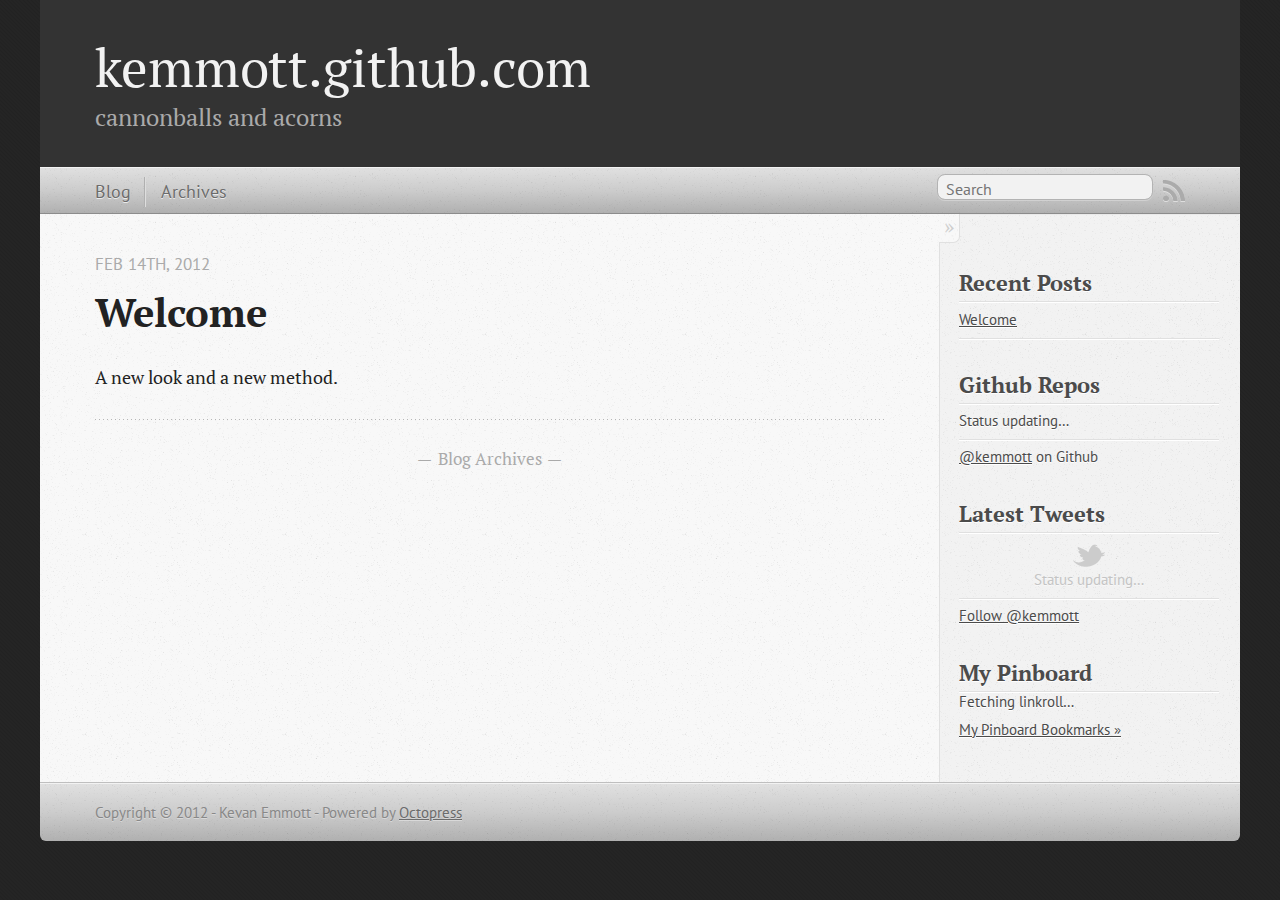
<file: index.html>
<!DOCTYPE html>
<!--[if IEMobile 7 ]><html class="no-js iem7"><![endif]-->
<!--[if lt IE 9]><html class="no-js lte-ie8"><![endif]-->
<!--[if (gt IE 8)|(gt IEMobile 7)|!(IEMobile)|!(IE)]><!--><html class="no-js" lang="en"><!--<![endif]-->
<head>
  <meta charset="utf-8">
  <title>kemmott.github.com</title>
  <meta name="author" content="Kevan Emmott">

  
  <meta name="description" content="A new look and a new method.
">
  

  <!-- http://t.co/dKP3o1e -->
  <meta name="HandheldFriendly" content="True">
  <meta name="MobileOptimized" content="320">
  <meta name="viewport" content="width=device-width, initial-scale=1">

  
  <link rel="canonical" href="http://kemmott.github.com">
  <link href="/favicon.png" rel="icon">
  <link href="/stylesheets/screen.css" media="screen, projection" rel="stylesheet" type="text/css">
  <script src="/javascripts/modernizr-2.0.js"></script>
  <script src="/javascripts/ender.js"></script>
  <script src="/javascripts/octopress.js" type="text/javascript"></script>
  <link href="/atom.xml" rel="alternate" title="kemmott.github.com" type="application/atom+xml">
  <!--Fonts from Google"s Web font directory at http://google.com/webfonts -->
<link href="http://fonts.googleapis.com/css?family=PT+Serif:regular,italic,bold,bolditalic" rel="stylesheet" type="text/css">
<link href="http://fonts.googleapis.com/css?family=PT+Sans:regular,italic,bold,bolditalic" rel="stylesheet" type="text/css">

  

</head>

<body   >
  <header role="banner"><hgroup>
  <h1><a href="/">kemmott.github.com</a></h1>
  
    <h2>cannonballs and acorns</h2>
  
</hgroup>

</header>
  <nav role="navigation"><ul class="subscription" data-subscription="rss">
  <li><a href="/atom.xml" rel="subscribe-rss" title="subscribe via RSS">RSS</a></li>
  
</ul>
  
<form action="http://google.com/search" method="get">
  <fieldset role="search">
    <input type="hidden" name="q" value="site:kemmott.github.com" />
    <input class="search" type="text" name="q" results="0" placeholder="Search"/>
  </fieldset>
</form>
  
<ul class="main-navigation">
  <li><a href="/">Blog</a></li>
  <li><a href="/blog/archives">Archives</a></li>
</ul>

</nav>
  <div id="main">
    <div id="content">
      <div class="blog-index">
  
  
  
    <article>
      
  <header>
    
      <h1 class="entry-title"><a href="/blog/2012/02/14/welcome/">Welcome</a></h1>
    
    
      <p class="meta">
        








  


<time datetime="2012-02-14T14:40:00-05:00" pubdate data-updated="true">Feb 14<span>th</span>, 2012</time>
        
      </p>
    
  </header>


  <div class="entry-content"><p>A new look and a new method.</p>
</div>
  
  


    </article>
  
  <div class="pagination">
    
    <a href="/blog/archives">Blog Archives</a>
    
  </div>
</div>
<aside class="sidebar">
  
    <section>
  <h1>Recent Posts</h1>
  <ul id="recent_posts">
    
      <li class="post">
        <a href="/blog/2012/02/14/welcome/">Welcome</a>
      </li>
    
  </ul>
</section>

<section>
  <h1>Github Repos</h1>
  <ul id="gh_repos">
    <li class="loading">Status updating&#8230;</li>
  </ul>
  
  <a href="https://github.com/kemmott">@kemmott</a> on Github
  
  <script type="text/javascript">
    $.domReady(function(){
        if (!window.jXHR){
            var jxhr = document.createElement('script');
            jxhr.type = 'text/javascript';
            jxhr.src = '/javascripts/libs/jXHR.js';
            var s = document.getElementsByTagName('script')[0];
            s.parentNode.insertBefore(jxhr, s);
        }

        github.showRepos({
            user: 'kemmott',
            count: 0,
            skip_forks: true,
            target: '#gh_repos'
        });
    });
  </script>
  <script src="/javascripts/github.js" type="text/javascript"> </script>
</section>


<section>
  <h1>Latest Tweets</h1>
  <ul id="tweets">
    <li class="loading">Status updating&#8230;</li>
  </ul>
  <script type="text/javascript">
    $.domReady(function(){
      getTwitterFeed("kemmott", 4, false);
    });
  </script>
  <script src="/javascripts/twitter.js" type="text/javascript"> </script>
  
    <a href="http://twitter.com/kemmott" class="twitter-follow-button" data-show-count="false">Follow @kemmott</a>
  
</section>


<section>
  <h1>My Pinboard</h1>
  <ul id="pinboard_linkroll">Fetching linkroll&#8230;</ul>
  <p><a href="http://pinboard.in/u:kemmott">My Pinboard Bookmarks &raquo;</a></p>
</section>
<script type="text/javascript">
  var linkroll = 'pinboard_linkroll'; //id target for pinboard list
  var pinboard_user = "kemmott"; //id target for pinboard list
  var pinboard_count = 3; //id target for pinboard list
  (function(){
    var pinboardInit = document.createElement('script');
    pinboardInit.type = 'text/javascript';
    pinboardInit.async = true;
    pinboardInit.src = '/javascripts/pinboard.js';
    document.getElementsByTagName('head')[0].appendChild(pinboardInit);
  })();
</script>




  
</aside>

    </div>
  </div>
  <footer role="contentinfo"><p>
  Copyright &copy; 2012 - Kevan Emmott -
  <span class="credit">Powered by <a href="http://octopress.org">Octopress</a></span>
</p>

</footer>
  

<script type="text/javascript">
      var disqus_shortname = 'kemmott';
      
        
        var disqus_script = 'count.js';
      
    (function () {
      var dsq = document.createElement('script'); dsq.type = 'text/javascript'; dsq.async = true;
      dsq.src = 'http://' + disqus_shortname + '.disqus.com/' + disqus_script;
      (document.getElementsByTagName('head')[0] || document.getElementsByTagName('body')[0]).appendChild(dsq);
    }());
</script>







  <script type="text/javascript">
    (function(){
      var twitterWidgets = document.createElement('script');
      twitterWidgets.type = 'text/javascript';
      twitterWidgets.async = true;
      twitterWidgets.src = 'http://platform.twitter.com/widgets.js';
      document.getElementsByTagName('head')[0].appendChild(twitterWidgets);
    })();
  </script>





</body>
</html>
</file>
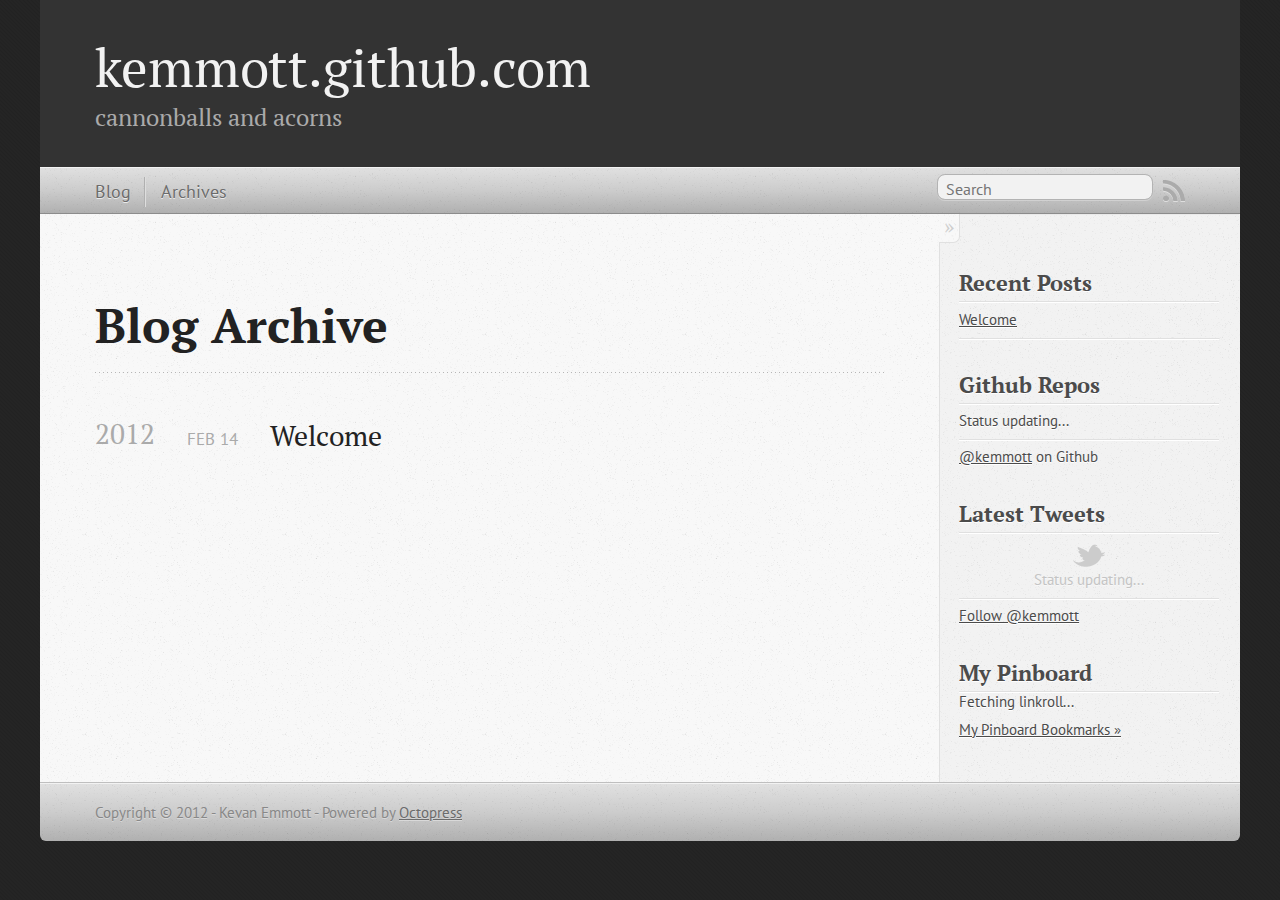
<file: blog/archives/index.html>
<!DOCTYPE html>
<!--[if IEMobile 7 ]><html class="no-js iem7"><![endif]-->
<!--[if lt IE 9]><html class="no-js lte-ie8"><![endif]-->
<!--[if (gt IE 8)|(gt IEMobile 7)|!(IEMobile)|!(IE)]><!--><html class="no-js" lang="en"><!--<![endif]-->
<head>
  <meta charset="utf-8">
  <title>Blog Archive - kemmott.github.com</title>
  <meta name="author" content="Kevan Emmott">

  
  <meta name="description" content="Blog Archive 2012 Welcome
Feb 14 2012 Recent Posts Welcome Github Repos Status updating... @kemmott on Github $.domReady(function(){ if (!window. &hellip;">
  

  <!-- http://t.co/dKP3o1e -->
  <meta name="HandheldFriendly" content="True">
  <meta name="MobileOptimized" content="320">
  <meta name="viewport" content="width=device-width, initial-scale=1">

  
  <link rel="canonical" href="http://kemmott.github.com/blog/archives">
  <link href="/favicon.png" rel="icon">
  <link href="/stylesheets/screen.css" media="screen, projection" rel="stylesheet" type="text/css">
  <script src="/javascripts/modernizr-2.0.js"></script>
  <script src="/javascripts/ender.js"></script>
  <script src="/javascripts/octopress.js" type="text/javascript"></script>
  <link href="/atom.xml" rel="alternate" title="kemmott.github.com" type="application/atom+xml">
  <!--Fonts from Google"s Web font directory at http://google.com/webfonts -->
<link href="http://fonts.googleapis.com/css?family=PT+Serif:regular,italic,bold,bolditalic" rel="stylesheet" type="text/css">
<link href="http://fonts.googleapis.com/css?family=PT+Sans:regular,italic,bold,bolditalic" rel="stylesheet" type="text/css">

  

</head>

<body   >
  <header role="banner"><hgroup>
  <h1><a href="/">kemmott.github.com</a></h1>
  
    <h2>cannonballs and acorns</h2>
  
</hgroup>

</header>
  <nav role="navigation"><ul class="subscription" data-subscription="rss">
  <li><a href="/atom.xml" rel="subscribe-rss" title="subscribe via RSS">RSS</a></li>
  
</ul>
  
<form action="http://google.com/search" method="get">
  <fieldset role="search">
    <input type="hidden" name="q" value="site:kemmott.github.com" />
    <input class="search" type="text" name="q" results="0" placeholder="Search"/>
  </fieldset>
</form>
  
<ul class="main-navigation">
  <li><a href="/">Blog</a></li>
  <li><a href="/blog/archives">Archives</a></li>
</ul>

</nav>
  <div id="main">
    <div id="content">
      <div>
<article role="article">
  
  <header>
    <h1 class="entry-title">Blog Archive</h1>
    
  </header>
  
  <div id="blog-archives">



  
  <h2>2012</h2>

<article>
  
<h1><a href="/blog/2012/02/14/welcome/">Welcome</a></h1>
<time datetime="2012-02-14T14:40:00-05:00" pubdate><span class='month'>Feb</span> <span class='day'>14</span> <span class='year'>2012</span></time>


</article>

</div>

  
</article>

</div>

<aside class="sidebar">
  
    <section>
  <h1>Recent Posts</h1>
  <ul id="recent_posts">
    
      <li class="post">
        <a href="/blog/2012/02/14/welcome/">Welcome</a>
      </li>
    
  </ul>
</section>

<section>
  <h1>Github Repos</h1>
  <ul id="gh_repos">
    <li class="loading">Status updating...</li>
  </ul>
  
  <a href="https://github.com/kemmott">@kemmott</a> on Github
  
  <script type="text/javascript">
    $.domReady(function(){
        if (!window.jXHR){
            var jxhr = document.createElement('script');
            jxhr.type = 'text/javascript';
            jxhr.src = '/javascripts/libs/jXHR.js';
            var s = document.getElementsByTagName('script')[0];
            s.parentNode.insertBefore(jxhr, s);
        }

        github.showRepos({
            user: 'kemmott',
            count: 0,
            skip_forks: true,
            target: '#gh_repos'
        });
    });
  </script>
  <script src="/javascripts/github.js" type="text/javascript"> </script>
</section>


<section>
  <h1>Latest Tweets</h1>
  <ul id="tweets">
    <li class="loading">Status updating...</li>
  </ul>
  <script type="text/javascript">
    $.domReady(function(){
      getTwitterFeed("kemmott", 4, false);
    });
  </script>
  <script src="/javascripts/twitter.js" type="text/javascript"> </script>
  
    <a href="http://twitter.com/kemmott" class="twitter-follow-button" data-show-count="false">Follow @kemmott</a>
  
</section>


<section>
  <h1>My Pinboard</h1>
  <ul id="pinboard_linkroll">Fetching linkroll...</ul>
  <p><a href="http://pinboard.in/u:kemmott">My Pinboard Bookmarks &raquo;</a></p>
</section>
<script type="text/javascript">
  var linkroll = 'pinboard_linkroll'; //id target for pinboard list
  var pinboard_user = "kemmott"; //id target for pinboard list
  var pinboard_count = 3; //id target for pinboard list
  (function(){
    var pinboardInit = document.createElement('script');
    pinboardInit.type = 'text/javascript';
    pinboardInit.async = true;
    pinboardInit.src = '/javascripts/pinboard.js';
    document.getElementsByTagName('head')[0].appendChild(pinboardInit);
  })();
</script>




  
</aside>


    </div>
  </div>
  <footer role="contentinfo"><p>
  Copyright &copy; 2012 - Kevan Emmott -
  <span class="credit">Powered by <a href="http://octopress.org">Octopress</a></span>
</p>

</footer>
  

<script type="text/javascript">
      var disqus_shortname = 'kemmott';
      
        
        var disqus_script = 'count.js';
      
    (function () {
      var dsq = document.createElement('script'); dsq.type = 'text/javascript'; dsq.async = true;
      dsq.src = 'http://' + disqus_shortname + '.disqus.com/' + disqus_script;
      (document.getElementsByTagName('head')[0] || document.getElementsByTagName('body')[0]).appendChild(dsq);
    }());
</script>







  <script type="text/javascript">
    (function(){
      var twitterWidgets = document.createElement('script');
      twitterWidgets.type = 'text/javascript';
      twitterWidgets.async = true;
      twitterWidgets.src = 'http://platform.twitter.com/widgets.js';
      document.getElementsByTagName('head')[0].appendChild(twitterWidgets);
    })();
  </script>





</body>
</html>
</file>
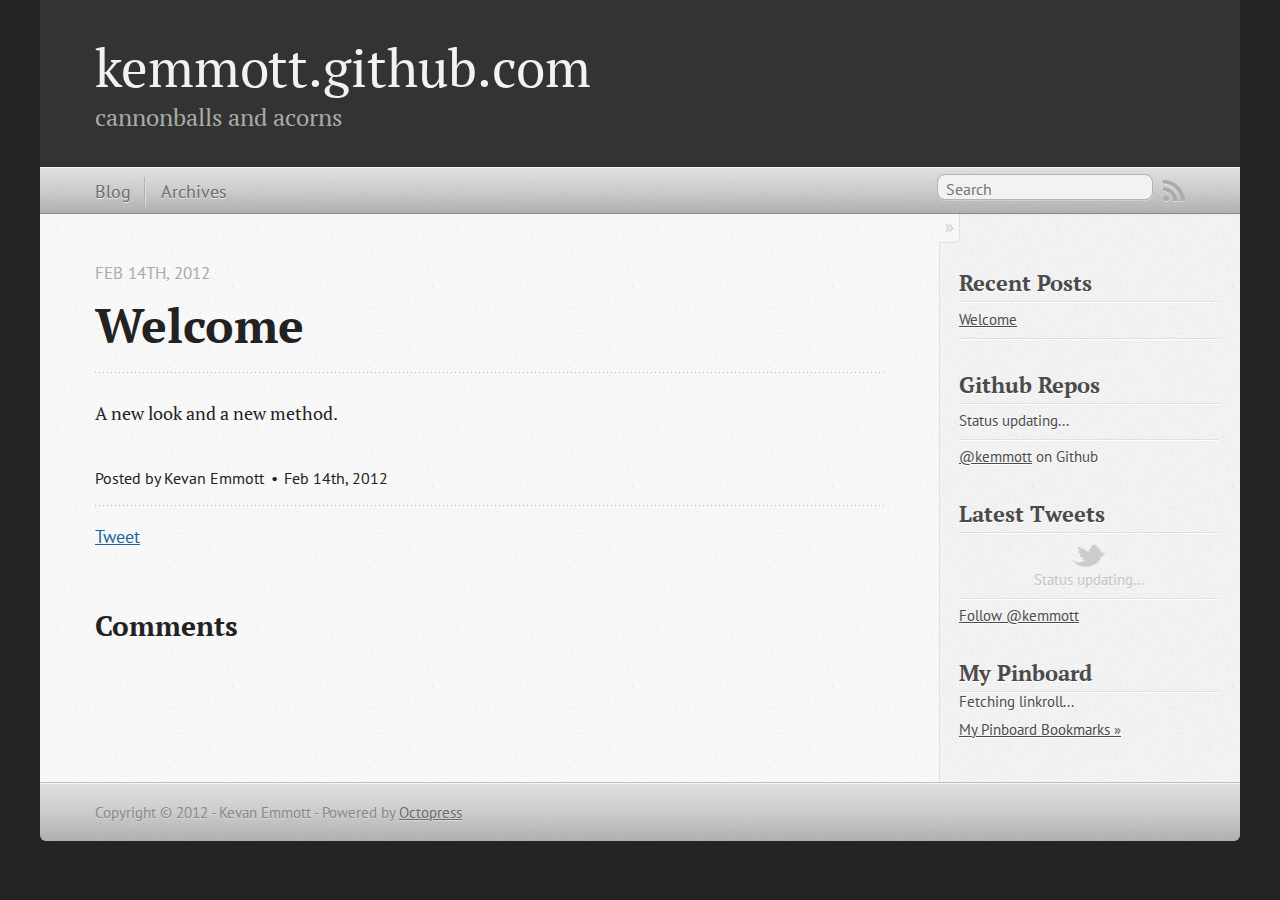
<file: blog/2012/02/14/welcome/index.html>
<!DOCTYPE html>
<!--[if IEMobile 7 ]><html class="no-js iem7"><![endif]-->
<!--[if lt IE 9]><html class="no-js lte-ie8"><![endif]-->
<!--[if (gt IE 8)|(gt IEMobile 7)|!(IEMobile)|!(IE)]><!--><html class="no-js" lang="en"><!--<![endif]-->
<head>
  <meta charset="utf-8">
  <title>Welcome - kemmott.github.com</title>
  <meta name="author" content="Kevan Emmott">

  
  <meta name="description" content="A new look and a new method.
">
  

  <!-- http://t.co/dKP3o1e -->
  <meta name="HandheldFriendly" content="True">
  <meta name="MobileOptimized" content="320">
  <meta name="viewport" content="width=device-width, initial-scale=1">

  
  <link rel="canonical" href="http://kemmott.github.com/blog/2012/02/14/welcome">
  <link href="/favicon.png" rel="icon">
  <link href="/stylesheets/screen.css" media="screen, projection" rel="stylesheet" type="text/css">
  <script src="/javascripts/modernizr-2.0.js"></script>
  <script src="/javascripts/ender.js"></script>
  <script src="/javascripts/octopress.js" type="text/javascript"></script>
  <link href="/atom.xml" rel="alternate" title="kemmott.github.com" type="application/atom+xml">
  <!--Fonts from Google"s Web font directory at http://google.com/webfonts -->
<link href="http://fonts.googleapis.com/css?family=PT+Serif:regular,italic,bold,bolditalic" rel="stylesheet" type="text/css">
<link href="http://fonts.googleapis.com/css?family=PT+Sans:regular,italic,bold,bolditalic" rel="stylesheet" type="text/css">

  

</head>

<body   >
  <header role="banner"><hgroup>
  <h1><a href="/">kemmott.github.com</a></h1>
  
    <h2>cannonballs and acorns</h2>
  
</hgroup>

</header>
  <nav role="navigation"><ul class="subscription" data-subscription="rss">
  <li><a href="/atom.xml" rel="subscribe-rss" title="subscribe via RSS">RSS</a></li>
  
</ul>
  
<form action="http://google.com/search" method="get">
  <fieldset role="search">
    <input type="hidden" name="q" value="site:kemmott.github.com" />
    <input class="search" type="text" name="q" results="0" placeholder="Search"/>
  </fieldset>
</form>
  
<ul class="main-navigation">
  <li><a href="/">Blog</a></li>
  <li><a href="/blog/archives">Archives</a></li>
</ul>

</nav>
  <div id="main">
    <div id="content">
      <div>
<article class="hentry" role="article">
  
  <header>
    
      <h1 class="entry-title">Welcome</h1>
    
    
      <p class="meta">
        








  


<time datetime="2012-02-14T14:40:00-05:00" pubdate data-updated="true">Feb 14<span>th</span>, 2012</time>
        
      </p>
    
  </header>


<div class="entry-content"><p>A new look and a new method.</p>
</div>


  <footer>
    <p class="meta">
      
  

<span class="byline author vcard">Posted by <span class="fn">Kevan Emmott</span></span>

      








  


<time datetime="2012-02-14T14:40:00-05:00" pubdate data-updated="true">Feb 14<span>th</span>, 2012</time>
      


    </p>
    
      <div class="sharing">
  
  <a href="http://twitter.com/share" class="twitter-share-button" data-url="http://kemmott.github.com/blog/2012/02/14/welcome/" data-via="kemmott" data-counturl="http://kemmott.github.com/blog/2012/02/14/welcome/" >Tweet</a>
  
  
  
</div>

    
    <p class="meta">
      
      
    </p>
  </footer>
</article>

  <section>
    <h1>Comments</h1>
    <div id="disqus_thread" aria-live="polite"><noscript>Please enable JavaScript to view the <a href="http://disqus.com/?ref_noscript">comments powered by Disqus.</a></noscript>
</div>
  </section>

</div>

<aside class="sidebar">
  
    <section>
  <h1>Recent Posts</h1>
  <ul id="recent_posts">
    
      <li class="post">
        <a href="/blog/2012/02/14/welcome/">Welcome</a>
      </li>
    
  </ul>
</section>

<section>
  <h1>Github Repos</h1>
  <ul id="gh_repos">
    <li class="loading">Status updating...</li>
  </ul>
  
  <a href="https://github.com/kemmott">@kemmott</a> on Github
  
  <script type="text/javascript">
    $.domReady(function(){
        if (!window.jXHR){
            var jxhr = document.createElement('script');
            jxhr.type = 'text/javascript';
            jxhr.src = '/javascripts/libs/jXHR.js';
            var s = document.getElementsByTagName('script')[0];
            s.parentNode.insertBefore(jxhr, s);
        }

        github.showRepos({
            user: 'kemmott',
            count: 0,
            skip_forks: true,
            target: '#gh_repos'
        });
    });
  </script>
  <script src="/javascripts/github.js" type="text/javascript"> </script>
</section>


<section>
  <h1>Latest Tweets</h1>
  <ul id="tweets">
    <li class="loading">Status updating...</li>
  </ul>
  <script type="text/javascript">
    $.domReady(function(){
      getTwitterFeed("kemmott", 4, false);
    });
  </script>
  <script src="/javascripts/twitter.js" type="text/javascript"> </script>
  
    <a href="http://twitter.com/kemmott" class="twitter-follow-button" data-show-count="false">Follow @kemmott</a>
  
</section>


<section>
  <h1>My Pinboard</h1>
  <ul id="pinboard_linkroll">Fetching linkroll...</ul>
  <p><a href="http://pinboard.in/u:kemmott">My Pinboard Bookmarks &raquo;</a></p>
</section>
<script type="text/javascript">
  var linkroll = 'pinboard_linkroll'; //id target for pinboard list
  var pinboard_user = "kemmott"; //id target for pinboard list
  var pinboard_count = 3; //id target for pinboard list
  (function(){
    var pinboardInit = document.createElement('script');
    pinboardInit.type = 'text/javascript';
    pinboardInit.async = true;
    pinboardInit.src = '/javascripts/pinboard.js';
    document.getElementsByTagName('head')[0].appendChild(pinboardInit);
  })();
</script>




  
</aside>


    </div>
  </div>
  <footer role="contentinfo"><p>
  Copyright &copy; 2012 - Kevan Emmott -
  <span class="credit">Powered by <a href="http://octopress.org">Octopress</a></span>
</p>

</footer>
  

<script type="text/javascript">
      var disqus_shortname = 'kemmott';
      
        
        // var disqus_developer = 1;
        var disqus_identifier = 'http://kemmott.github.com/blog/2012/02/14/welcome/';
        var disqus_url = 'http://kemmott.github.com/blog/2012/02/14/welcome/';
        var disqus_script = 'embed.js';
      
    (function () {
      var dsq = document.createElement('script'); dsq.type = 'text/javascript'; dsq.async = true;
      dsq.src = 'http://' + disqus_shortname + '.disqus.com/' + disqus_script;
      (document.getElementsByTagName('head')[0] || document.getElementsByTagName('body')[0]).appendChild(dsq);
    }());
</script>







  <script type="text/javascript">
    (function(){
      var twitterWidgets = document.createElement('script');
      twitterWidgets.type = 'text/javascript';
      twitterWidgets.async = true;
      twitterWidgets.src = 'http://platform.twitter.com/widgets.js';
      document.getElementsByTagName('head')[0].appendChild(twitterWidgets);
    })();
  </script>





</body>
</html>
</file>
<file: stylesheets/screen.css>
html,body,div,span,applet,object,iframe,h1,h2,h3,h4,h5,h6,p,blockquote,pre,a,abbr,acronym,address,big,cite,code,del,dfn,em,img,ins,kbd,q,s,samp,small,strike,strong,sub,sup,tt,var,b,u,i,center,dl,dt,dd,ol,ul,li,fieldset,form,label,legend,table,caption,tbody,tfoot,thead,tr,th,td,article,aside,canvas,details,embed,figure,figcaption,footer,header,hgroup,menu,nav,output,ruby,section,summary,time,mark,audio,video{margin:0;padding:0;border:0;font-size:100%;font:inherit;vertical-align:baseline}body{line-height:1}ol,ul{list-style:none}table{border-collapse:collapse;border-spacing:0}caption,th,td{text-align:left;font-weight:normal;vertical-align:middle}q,blockquote{quotes:none}q:before,q:after,blockquote:before,blockquote:after{content:"";content:none}a img{border:none}article,aside,details,figcaption,figure,footer,header,hgroup,menu,nav,section,summary{display:block}article,aside,details,figcaption,figure,footer,header,hgroup,menu,nav,section,summary{display:block}a{color:#1863a1}a:visited{color:#751590}a:focus{color:#0181eb}a:hover{color:#0181eb}a:active{color:#01579f}aside.sidebar a{color:#1863a1}aside.sidebar a:focus{color:#0181eb}aside.sidebar a:hover{color:#0181eb}aside.sidebar a:active{color:#01579f}a{-moz-transition:color 0.3s;-webkit-transition:color 0.3s;-o-transition:color 0.3s;transition:color 0.3s}html{background:#252525 url('/images/line-tile.png?1329164680') top left}body > div{background:#f2f2f2 url('/images/noise.png?1329164680') top left;border-bottom:1px solid #bfbfbf}body > div > div{background:#f8f8f8 url('/images/noise.png?1329164680') top left;border-right:1px solid #e0e0e0}.heading,body > header h1,h1,h2,h3,h4,h5,h6{font-family:"PT Serif", "Georgia", "Helvetica Neue", Arial, sans-serif}.sans,body > header h2,body > nav form .search,body > nav a,article header p.meta,article > footer,#content .blog-index footer,html .gist .gist-file .gist-meta,#blog-archives a.category,#blog-archives time,aside.sidebar section,body > footer{font-family:"PT Sans", "Helvetica Neue", Arial, sans-serif}.serif,body,#content .blog-index a[rel=full-article]{font-family:"PT Serif", Georgia, Times, "Times New Roman", serif}.mono,pre,code,tt,p code,li code{font-family:Menlo, Monaco, "Andale Mono", "lucida console", "Courier New", monospace}body > header h1{font-size:2.2em;font-family:"PT Serif", "Georgia", "Helvetica Neue", Arial, sans-serif;font-weight:normal;line-height:1.2em;margin-bottom:0.6667em}body > header h2{font-family:"PT Serif", "Georgia", "Helvetica Neue", Arial, sans-serif}body{line-height:1.5em;color:#222}h1{font-size:2.2em;line-height:1.2em}@media only screen and (min-width: 992px){body{font-size:1.15em}h1{font-size:2.6em;line-height:1.2em}}h1,h2,h3,h4,h5,h6{text-rendering:optimizelegibility;margin-bottom:1em;font-weight:bold}h2,section h1{font-size:1.5em}h3,section h2,section section h1{font-size:1.3em}h4,section h3,section section h2,section section section h1{font-size:1em}h5,section h4,section section h3{font-size:.9em}h6,section h5,section section h4,section section section h3{font-size:.8em}p,blockquote,ul,ol{margin-bottom:1.5em}ul{list-style-type:disc}ul ul{list-style-type:circle;margin-bottom:0px}ul ul ul{list-style-type:square;margin-bottom:0px}ol{list-style-type:decimal}ol ol{list-style-type:lower-alpha;margin-bottom:0px}ol ol ol{list-style-type:lower-roman;margin-bottom:0px}ul,ul ul,ul ol,ol,ol ul,ol ol{margin-left:1.3em}strong{font-weight:bold}em{font-style:italic}sup,sub{font-size:0.8em;position:relative;display:inline-block}sup{top:-0.5em}sub{bottom:-0.5em}q{font-style:italic}q:before{content:"\201C"}q:after{content:"\201D"}em,dfn{font-style:italic}strong,dfn{font-weight:bold}del,s{text-decoration:line-through}abbr,acronym{border-bottom:1px dotted;cursor:help}sub,sup{line-height:0}hr{margin-bottom:0.2em}small{font-size:.8em}big{font-size:1.2em}blockquote{font-style:italic;position:relative;font-size:1.2em;line-height:1.5em;padding-left:1em;border-left:4px solid rgba(170,170,170,0.5)}blockquote cite{font-style:italic}blockquote cite a{color:#aaa !important;word-wrap:break-word}blockquote cite:before{content:'\2014';padding-right:.3em;padding-left:.3em;color:#aaa}@media only screen and (min-width: 992px){blockquote{padding-left:1.5em;border-left-width:4px}}.pullquote-right:before,.pullquote-left:before{padding:0;border:none;content:attr(data-pullquote);float:right;width:45%;margin:.5em 0 1em 1.5em;position:relative;top:7px;font-size:1.4em;line-height:1.45em}.pullquote-left:before{float:left;margin:.5em 1.5em 1em 0}.force-wrap,article a,aside.sidebar a{white-space:-moz-pre-wrap;white-space:-pre-wrap;white-space:-o-pre-wrap;white-space:pre-wrap;word-wrap:break-word}.group,body > header,body > nav,body > footer,body #content > article,body #content > div > article,body #content > div > section,body div.pagination,aside.sidebar,#main,#content,.collapse-sidebar aside.sidebar{*zoom:1}.group:after,body > header:after,body > nav:after,body > footer:after,body #content > article:after,body #content > div > article:after,body #content > div > section:after,body div.pagination:after,aside.sidebar:after,#main:after,#content:after,.collapse-sidebar aside.sidebar:after{content:"";display:table;clear:both}body{-webkit-text-size-adjust:none;max-width:1200px;position:relative;margin:0 auto}body > header,body > nav,body > footer,body #content > article,body #content > div > article,body #content > div > section{padding-left:18px;padding-right:18px}@media only screen and (min-width: 480px){body > header,body > nav,body > footer,body #content > article,body #content > div > article,body #content > div > section{padding-left:25px;padding-right:25px}}@media only screen and (min-width: 768px){body > header,body > nav,body > footer,body #content > article,body #content > div > article,body #content > div > section{padding-left:35px;padding-right:35px}}@media only screen and (min-width: 992px){body > header,body > nav,body > footer,body #content > article,body #content > div > article,body #content > div > section{padding-left:55px;padding-right:55px}}body div.pagination{margin-left:18px;margin-right:18px}@media only screen and (min-width: 480px){body div.pagination{margin-left:25px;margin-right:25px}}@media only screen and (min-width: 768px){body div.pagination{margin-left:35px;margin-right:35px}}@media only screen and (min-width: 992px){body div.pagination{margin-left:55px;margin-right:55px}}body > header{font-size:1em;padding-top:1.5em;padding-bottom:1.5em}#content{overflow:hidden}#content > div,#content > article{width:100%}aside.sidebar{float:none;padding:0 18px 1px;background-color:#f7f7f7;border-top:1px solid #e0e0e0}.flex-content,article img,article video,article .flash-video,aside.sidebar img{max-width:100%;height:auto}.basic-alignment.left,article img.left,article video.left,article .left.flash-video,aside.sidebar img.left{float:left;margin-right:1.5em}.basic-alignment.right,article img.right,article video.right,article .right.flash-video,aside.sidebar img.right{float:right;margin-left:1.5em}.basic-alignment.center,article img.center,article video.center,article .center.flash-video,aside.sidebar img.center{display:block;margin:0 auto 1.5em}.basic-alignment.left,article img.left,article video.left,article .left.flash-video,aside.sidebar img.left,.basic-alignment.right,article img.right,article video.right,article .right.flash-video,aside.sidebar img.right{margin-bottom:.8em}.toggle-sidebar,.no-sidebar .toggle-sidebar{display:none}@media only screen and (min-width: 750px){body.sidebar-footer aside.sidebar{float:none;width:auto;clear:left;margin:0;padding:0 35px 1px;background-color:#f7f7f7;border-top:1px solid #eaeaea}body.sidebar-footer aside.sidebar section.odd,body.sidebar-footer aside.sidebar section.even{float:left;width:48%}body.sidebar-footer aside.sidebar section.odd{margin-left:0}body.sidebar-footer aside.sidebar section.even{margin-left:4%}body.sidebar-footer aside.sidebar.thirds section{width:30%;margin-left:5%}body.sidebar-footer aside.sidebar.thirds section.first{margin-left:0;clear:both}}body.sidebar-footer #content{margin-right:0px}body.sidebar-footer .toggle-sidebar{display:none}@media only screen and (min-width: 550px){body > header{font-size:1em}}@media only screen and (min-width: 750px){aside.sidebar{float:none;width:auto;clear:left;margin:0;padding:0 35px 1px;background-color:#f7f7f7;border-top:1px solid #eaeaea}aside.sidebar section.odd,aside.sidebar section.even{float:left;width:48%}aside.sidebar section.odd{margin-left:0}aside.sidebar section.even{margin-left:4%}aside.sidebar.thirds section{width:30%;margin-left:5%}aside.sidebar.thirds section.first{margin-left:0;clear:both}}@media only screen and (min-width: 768px){body{-webkit-text-size-adjust:auto}body > header{font-size:1.2em}#main{padding:0;margin:0 auto}#content{overflow:visible;margin-right:240px;position:relative}.no-sidebar #content{margin-right:0;border-right:0}.collapse-sidebar #content{margin-right:20px}#content > div,#content > article{padding-top:17.5px;padding-bottom:17.5px;float:left}aside.sidebar{width:210px;padding:0 15px 15px;background:none;clear:none;float:left;margin:0 -100% 0 0}aside.sidebar section{width:auto;margin-left:0}aside.sidebar section.odd,aside.sidebar section.even{float:none;width:auto;margin-left:0}.collapse-sidebar aside.sidebar{float:none;width:auto;clear:left;margin:0;padding:0 35px 1px;background-color:#f7f7f7;border-top:1px solid #eaeaea}.collapse-sidebar aside.sidebar section.odd,.collapse-sidebar aside.sidebar section.even{float:left;width:48%}.collapse-sidebar aside.sidebar section.odd{margin-left:0}.collapse-sidebar aside.sidebar section.even{margin-left:4%}.collapse-sidebar aside.sidebar.thirds section{width:30%;margin-left:5%}.collapse-sidebar aside.sidebar.thirds section.first{margin-left:0;clear:both}}@media only screen and (min-width: 992px){body > header{font-size:1.3em}#content{margin-right:300px}#content > div,#content > article{padding-top:27.5px;padding-bottom:27.5px}aside.sidebar{width:260px;padding:1.2em 20px 20px}.collapse-sidebar aside.sidebar{padding-left:55px;padding-right:55px}}@media only screen and (min-width: 768px){ul,ol{margin-left:0}}body > header{background:#333}body > header h1{display:inline-block;margin:0}body > header h1 a,body > header h1 a:visited,body > header h1 a:hover{color:#f2f2f2;text-decoration:none}body > header h2{margin:.2em 0 0;font-size:1em;color:#aaa;font-weight:normal}body > nav{position:relative;background-color:#ccc;background:url('/images/noise.png?1329164680'),-webkit-gradient(linear, 50% 0%, 50% 100%, color-stop(0%, #e0e0e0), color-stop(50%, #cccccc), color-stop(100%, #b0b0b0));background:url('/images/noise.png?1329164680'),-webkit-linear-gradient(#e0e0e0,#cccccc,#b0b0b0);background:url('/images/noise.png?1329164680'),-moz-linear-gradient(#e0e0e0,#cccccc,#b0b0b0);background:url('/images/noise.png?1329164680'),-o-linear-gradient(#e0e0e0,#cccccc,#b0b0b0);background:url('/images/noise.png?1329164680'),-ms-linear-gradient(#e0e0e0,#cccccc,#b0b0b0);background:url('/images/noise.png?1329164680'),linear-gradient(#e0e0e0,#cccccc,#b0b0b0);border-top:1px solid #f2f2f2;border-bottom:1px solid #8c8c8c;padding-top:.35em;padding-bottom:.35em}body > nav form{-moz-background-clip:padding;-webkit-background-clip:padding;-o-background-clip:padding-box;-ms-background-clip:padding-box;-khtml-background-clip:padding-box;background-clip:padding-box;margin:0;padding:0}body > nav form .search{padding:.3em .5em 0;font-size:.85em;line-height:1.1em;width:95%;-moz-border-radius:0.5em;-webkit-border-radius:0.5em;-o-border-radius:0.5em;-ms-border-radius:0.5em;-khtml-border-radius:0.5em;border-radius:0.5em;-moz-background-clip:padding;-webkit-background-clip:padding;-o-background-clip:padding-box;-ms-background-clip:padding-box;-khtml-background-clip:padding-box;background-clip:padding-box;-moz-box-shadow:#d1d1d1 0 1px;-webkit-box-shadow:#d1d1d1 0 1px;-o-box-shadow:#d1d1d1 0 1px;box-shadow:#d1d1d1 0 1px;background-color:#f2f2f2;border:1px solid #b3b3b3;color:#888}body > nav form .search:focus{color:#444;border-color:#80b1df;-moz-box-shadow:#80b1df 0 0 4px,#80b1df 0 0 3px inset;-webkit-box-shadow:#80b1df 0 0 4px,#80b1df 0 0 3px inset;-o-box-shadow:#80b1df 0 0 4px,#80b1df 0 0 3px inset;box-shadow:#80b1df 0 0 4px,#80b1df 0 0 3px inset;background-color:#fff;outline:none}body > nav fieldset[role=search]{float:right;width:48%}body > nav fieldset.mobile-nav{float:left;width:48%}body > nav fieldset.mobile-nav select{width:100%;font-size:.8em;border:1px solid #888}body > nav ul{display:none}@media only screen and (min-width: 550px){body > nav{font-size:.9em}body > nav ul{margin:0;padding:0;border:0;overflow:hidden;*zoom:1;float:left;display:block;padding-top:.15em}body > nav ul li{list-style-image:none;list-style-type:none;margin-left:0px;white-space:nowrap;display:inline;float:left;padding-left:0;padding-right:0}body > nav ul li:first-child,body > nav ul li.first{padding-left:0}body > nav ul li:last-child{padding-right:0}body > nav ul li.last{padding-right:0}body > nav ul.subscription{margin-left:.8em;float:right}body > nav ul.subscription li:last-child a{padding-right:0}body > nav ul li{margin:0}body > nav a{color:#6b6b6b;text-shadow:#ebebeb 0 1px;float:left;text-decoration:none;font-size:1.1em;padding:.1em 0;line-height:1.5em}body > nav a:visited{color:#6b6b6b}body > nav a:hover{color:#2b2b2b}body > nav li + li{border-left:1px solid #b0b0b0;margin-left:.8em}body > nav li + li a{padding-left:.8em;border-left:1px solid #dedede}body > nav form{float:right;text-align:left;padding-left:.8em;width:175px}body > nav form .search{width:93%;font-size:.95em;line-height:1.2em}body > nav ul[data-subscription$=email] + form{width:97px}body > nav ul[data-subscription$=email] + form .search{width:91%}body > nav fieldset.mobile-nav{display:none}body > nav fieldset[role=search]{width:99%}}@media only screen and (min-width: 992px){body > nav form{width:215px}body > nav ul[data-subscription$=email] + form{width:147px}}.no-placeholder body > nav .search{background:#f2f2f2 url('/images/search.png?1329164680') 0.3em 0.25em no-repeat;text-indent:1.3em}@media only screen and (min-width: 550px){.maskImage body > nav ul[data-subscription$=email] + form{width:123px}}@media only screen and (min-width: 992px){.maskImage body > nav ul[data-subscription$=email] + form{width:173px}}.maskImage ul.subscription{position:relative;top:.2em}.maskImage ul.subscription li,.maskImage ul.subscription a{border:0;padding:0}.maskImage a[rel=subscribe-rss]{position:relative;top:0px;text-indent:-999999em;background-color:#dedede;border:0;padding:0}.maskImage a[rel=subscribe-rss],.maskImage a[rel=subscribe-rss]:after{-moz-mask-image:url('/images/rss.png?1329164680');-webkit-mask-image:url('/images/rss.png?1329164680');-o-mask-image:url('/images/rss.png?1329164680');-ms-mask-image:url('/images/rss.png?1329164680');-khtml-mask-image:url('/images/rss.png?1329164680');mask-image:url('/images/rss.png?1329164680');-moz-mask-repeat:no-repeat;-webkit-mask-repeat:no-repeat;-o-mask-repeat:no-repeat;-ms-mask-repeat:no-repeat;-khtml-mask-repeat:no-repeat;mask-repeat:no-repeat;width:22px;height:22px}.maskImage a[rel=subscribe-rss]:after{content:"";position:absolute;top:-1px;left:0;background-color:#ababab}.maskImage a[rel=subscribe-rss]:hover:after{background-color:#9e9e9e}.maskImage a[rel=subscribe-email]{position:relative;top:0px;text-indent:-999999em;background-color:#dedede;border:0;padding:0}.maskImage a[rel=subscribe-email],.maskImage a[rel=subscribe-email]:after{-moz-mask-image:url('/images/email.png?1329164680');-webkit-mask-image:url('/images/email.png?1329164680');-o-mask-image:url('/images/email.png?1329164680');-ms-mask-image:url('/images/email.png?1329164680');-khtml-mask-image:url('/images/email.png?1329164680');mask-image:url('/images/email.png?1329164680');-moz-mask-repeat:no-repeat;-webkit-mask-repeat:no-repeat;-o-mask-repeat:no-repeat;-ms-mask-repeat:no-repeat;-khtml-mask-repeat:no-repeat;mask-repeat:no-repeat;width:28px;height:22px}.maskImage a[rel=subscribe-email]:after{content:"";position:absolute;top:-1px;left:0;background-color:#ababab}.maskImage a[rel=subscribe-email]:hover:after{background-color:#9e9e9e}article{padding-top:1em}article header{position:relative;padding-top:2em;padding-bottom:1em;margin-bottom:1em;background:url('[data-uri]') bottom left repeat-x}article header h1{margin:0}article header h1 a{text-decoration:none}article header h1 a:hover{text-decoration:underline}article header p{font-size:.9em;color:#aaa;margin:0}article header p.meta{text-transform:uppercase;position:absolute;top:0}@media only screen and (min-width: 768px){article header{margin-bottom:1.5em;padding-bottom:1em;background:url('[data-uri]') bottom left repeat-x}}article h2{padding-top:0.8em;background:url('[data-uri]') top left repeat-x}.entry-content article h2:first-child,article header + h2{padding-top:0}article h2:first-child,article header + h2{background:none}article .feature{padding-top:.5em;margin-bottom:1em;padding-bottom:1em;background:url('[data-uri]') bottom left repeat-x;font-size:2.0em;font-style:italic;line-height:1.3em}article img,article video,article .flash-video{-moz-border-radius:0.3em;-webkit-border-radius:0.3em;-o-border-radius:0.3em;-ms-border-radius:0.3em;-khtml-border-radius:0.3em;border-radius:0.3em;-moz-box-shadow:rgba(0,0,0,0.15) 0 1px 4px;-webkit-box-shadow:rgba(0,0,0,0.15) 0 1px 4px;-o-box-shadow:rgba(0,0,0,0.15) 0 1px 4px;box-shadow:rgba(0,0,0,0.15) 0 1px 4px;-moz-box-sizing:border-box;-webkit-box-sizing:border-box;-ms-box-sizing:border-box;box-sizing:border-box;border:white 0.5em solid}article video,article .flash-video{margin:0 auto 1.5em}article video{display:block;width:100%}article .flash-video > div{position:relative;display:block;padding-bottom:56.25%;padding-top:1px;height:0;overflow:hidden}article .flash-video > div iframe,article .flash-video > div object,article .flash-video > div embed{position:absolute;top:0;left:0;width:100%;height:100%}article > footer{padding-bottom:2.5em;margin-top:2em}article > footer p.meta{margin-bottom:.8em;font-size:.85em;clear:both;overflow:hidden}.blog-index article + article{background:url('[data-uri]') top left repeat-x}#content .blog-index{padding-top:0;padding-bottom:0}#content .blog-index article{padding-top:2em}#content .blog-index article header{background:none;padding-bottom:0}#content .blog-index article h1{font-size:2.2em}#content .blog-index article h1 a{color:inherit}#content .blog-index article h1 a:hover{color:#0181eb}#content .blog-index a[rel=full-article]{background:#ebebeb;display:inline-block;padding:.4em .8em;margin-right:.5em;text-decoration:none;color:#666;-moz-transition:background-color 0.5s;-webkit-transition:background-color 0.5s;-o-transition:background-color 0.5s;transition:background-color 0.5s}#content .blog-index a[rel=full-article]:hover{background:#0181eb;text-shadow:none;color:#f8f8f8}#content .blog-index footer{margin-top:1em}.separator,article > footer .byline + time:before,article > footer time + time:before,article > footer .comments:before,article > footer .byline ~ .categories:before{content:"\2022 ";padding:0 .4em 0 .2em;display:inline-block}#content div.pagination{text-align:center;font-size:.95em;position:relative;background:url('[data-uri]') top left repeat-x;padding-top:1.5em;padding-bottom:1.5em}#content div.pagination a{text-decoration:none;color:#aaa}#content div.pagination a.prev{position:absolute;left:0}#content div.pagination a.next{position:absolute;right:0}#content div.pagination a:hover{color:#0181eb}#content div.pagination a[href*=archive]:before,#content div.pagination a[href*=archive]:after{content:'\2014';padding:0 .3em}p.meta + .sharing{padding-top:1em;padding-left:0;background:url('[data-uri]') top left repeat-x}#fb-root{display:none}.highlight,html .gist .gist-file .gist-syntax .gist-highlight{border:1px solid #05232b !important}.highlight table td.code,html .gist .gist-file .gist-syntax .gist-highlight table td.code{width:100%}.highlight .line-numbers,html .gist .gist-file .gist-syntax .gist-highlight .line-numbers{text-align:right;font-size:13px;line-height:1.45em;background:#073642 url('/images/noise.png?1329164680') top left !important;border-right:1px solid #00232c !important;-moz-box-shadow:#083e4b -1px 0 inset;-webkit-box-shadow:#083e4b -1px 0 inset;-o-box-shadow:#083e4b -1px 0 inset;box-shadow:#083e4b -1px 0 inset;text-shadow:#021014 0 -1px;padding:.8em !important;-moz-border-radius:0;-webkit-border-radius:0;-o-border-radius:0;-ms-border-radius:0;-khtml-border-radius:0;border-radius:0}.highlight .line-numbers span,html .gist .gist-file .gist-syntax .gist-highlight .line-numbers span{color:#586e75 !important}figure.code,.gist-file,pre{-moz-box-shadow:rgba(0,0,0,0.06) 0 0 10px;-webkit-box-shadow:rgba(0,0,0,0.06) 0 0 10px;-o-box-shadow:rgba(0,0,0,0.06) 0 0 10px;box-shadow:rgba(0,0,0,0.06) 0 0 10px}figure.code .highlight pre,.gist-file .highlight pre,pre .highlight pre{-moz-box-shadow:none;-webkit-box-shadow:none;-o-box-shadow:none;box-shadow:none}html .gist .gist-file{margin-bottom:1.8em;position:relative;border:none;padding-top:26px !important}html .gist .gist-file .gist-syntax{border-bottom:0 !important;background:none !important}html .gist .gist-file .gist-syntax .gist-highlight{background:#002b36 !important}html .gist .gist-file .gist-meta{padding:.6em 0.8em;border:1px solid #083e4b !important;color:#586e75;font-size:.7em !important;background:#073642 url('/images/noise.png?1329164680') top left;line-height:1.5em}html .gist .gist-file .gist-meta a{color:#75878b !important;text-decoration:none}html .gist .gist-file .gist-meta a:hover{text-decoration:underline}html .gist .gist-file .gist-meta a:hover{color:#93a1a1 !important}html .gist .gist-file .gist-meta a[href*='#file']{position:absolute;top:0;left:0;right:-10px;color:#474747 !important}html .gist .gist-file .gist-meta a[href*='#file']:hover{color:#1863a1 !important}html .gist .gist-file .gist-meta a[href*=raw]{top:.4em}pre{background:#002b36 url('/images/noise.png?1329164680') top left;-moz-border-radius:0.4em;-webkit-border-radius:0.4em;-o-border-radius:0.4em;-ms-border-radius:0.4em;-khtml-border-radius:0.4em;border-radius:0.4em;border:1px solid #05232b;line-height:1.45em;font-size:13px;margin-bottom:2.1em;padding:.8em 1em;color:#93a1a1;overflow:auto}h3.filename + pre{-moz-border-radius-topleft:0px;-webkit-border-top-left-radius:0px;-o-border-top-left-radius:0px;-ms-border-top-left-radius:0px;-khtml-border-top-left-radius:0px;border-top-left-radius:0px;-moz-border-radius-topright:0px;-webkit-border-top-right-radius:0px;-o-border-top-right-radius:0px;-ms-border-top-right-radius:0px;-khtml-border-top-right-radius:0px;border-top-right-radius:0px}p code,li code{display:inline-block;white-space:no-wrap;background:#fff;font-size:.8em;line-height:1.5em;color:#555;border:1px solid #ddd;-moz-border-radius:0.4em;-webkit-border-radius:0.4em;-o-border-radius:0.4em;-ms-border-radius:0.4em;-khtml-border-radius:0.4em;border-radius:0.4em;padding:0 .3em;margin:-1px 0}p pre code,li pre code{font-size:1em !important;background:none;border:none}.pre-code,html .gist .gist-file .gist-syntax .gist-highlight pre,.highlight code{font-family:Menlo,Monaco,"Andale Mono","lucida console","Courier New",monospace !important;overflow:scroll;overflow-y:hidden;display:block;padding:.8em !important;overflow-x:auto;line-height:1.45em;background:#002b36 url('/images/noise.png?1329164680') top left !important;color:#93a1a1 !important}.pre-code *::-moz-selection,html .gist .gist-file .gist-syntax .gist-highlight pre *::-moz-selection,.highlight code *::-moz-selection{background:#386774;color:inherit;text-shadow:#002b36 0 1px}.pre-code *::-webkit-selection,html .gist .gist-file .gist-syntax .gist-highlight pre *::-webkit-selection,.highlight code *::-webkit-selection{background:#386774;color:inherit;text-shadow:#002b36 0 1px}.pre-code *::selection,html .gist .gist-file .gist-syntax .gist-highlight pre *::selection,.highlight code *::selection{background:#386774;color:inherit;text-shadow:#002b36 0 1px}.pre-code span,html .gist .gist-file .gist-syntax .gist-highlight pre span,.highlight code span{color:#93a1a1 !important}.pre-code span,html .gist .gist-file .gist-syntax .gist-highlight pre span,.highlight code span{font-style:normal !important;font-weight:normal !important}.pre-code .c,html .gist .gist-file .gist-syntax .gist-highlight pre .c,.highlight code .c{color:#586e75 !important;font-style:italic !important}.pre-code .cm,html .gist .gist-file .gist-syntax .gist-highlight pre .cm,.highlight code .cm{color:#586e75 !important;font-style:italic !important}.pre-code .cp,html .gist .gist-file .gist-syntax .gist-highlight pre .cp,.highlight code .cp{color:#586e75 !important;font-style:italic !important}.pre-code .c1,html .gist .gist-file .gist-syntax .gist-highlight pre .c1,.highlight code .c1{color:#586e75 !important;font-style:italic !important}.pre-code .cs,html .gist .gist-file .gist-syntax .gist-highlight pre .cs,.highlight code .cs{color:#586e75 !important;font-weight:bold !important;font-style:italic !important}.pre-code .err,html .gist .gist-file .gist-syntax .gist-highlight pre .err,.highlight code .err{color:#dc322f !important;background:none !important}.pre-code .k,html .gist .gist-file .gist-syntax .gist-highlight pre .k,.highlight code .k{color:#cb4b16 !important}.pre-code .o,html .gist .gist-file .gist-syntax .gist-highlight pre .o,.highlight code .o{color:#93a1a1 !important;font-weight:bold !important}.pre-code .p,html .gist .gist-file .gist-syntax .gist-highlight pre .p,.highlight code .p{color:#93a1a1 !important}.pre-code .ow,html .gist .gist-file .gist-syntax .gist-highlight pre .ow,.highlight code .ow{color:#2aa198 !important;font-weight:bold !important}.pre-code .gd,html .gist .gist-file .gist-syntax .gist-highlight pre .gd,.highlight code .gd{color:#93a1a1 !important;background-color:#372c34 !important;display:inline-block}.pre-code .gd .x,html .gist .gist-file .gist-syntax .gist-highlight pre .gd .x,.highlight code .gd .x{color:#93a1a1 !important;background-color:#4d2d33 !important;display:inline-block}.pre-code .ge,html .gist .gist-file .gist-syntax .gist-highlight pre .ge,.highlight code .ge{color:#93a1a1 !important;font-style:italic !important}.pre-code .gh,html .gist .gist-file .gist-syntax .gist-highlight pre .gh,.highlight code .gh{color:#586e75 !important}.pre-code .gi,html .gist .gist-file .gist-syntax .gist-highlight pre .gi,.highlight code .gi{color:#93a1a1 !important;background-color:#1a412b !important;display:inline-block}.pre-code .gi .x,html .gist .gist-file .gist-syntax .gist-highlight pre .gi .x,.highlight code .gi .x{color:#93a1a1 !important;background-color:#355720 !important;display:inline-block}.pre-code .gs,html .gist .gist-file .gist-syntax .gist-highlight pre .gs,.highlight code .gs{color:#93a1a1 !important;font-weight:bold !important}.pre-code .gu,html .gist .gist-file .gist-syntax .gist-highlight pre .gu,.highlight code .gu{color:#6c71c4 !important}.pre-code .kc,html .gist .gist-file .gist-syntax .gist-highlight pre .kc,.highlight code .kc{color:#859900 !important;font-weight:bold !important}.pre-code .kd,html .gist .gist-file .gist-syntax .gist-highlight pre .kd,.highlight code .kd{color:#268bd2 !important}.pre-code .kp,html .gist .gist-file .gist-syntax .gist-highlight pre .kp,.highlight code .kp{color:#cb4b16 !important;font-weight:bold !important}.pre-code .kr,html .gist .gist-file .gist-syntax .gist-highlight pre .kr,.highlight code .kr{color:#d33682 !important;font-weight:bold !important}.pre-code .kt,html .gist .gist-file .gist-syntax .gist-highlight pre .kt,.highlight code .kt{color:#2aa198 !important}.pre-code .n,html .gist .gist-file .gist-syntax .gist-highlight pre .n,.highlight code .n{color:#268bd2 !important}.pre-code .na,html .gist .gist-file .gist-syntax .gist-highlight pre .na,.highlight code .na{color:#268bd2 !important}.pre-code .nb,html .gist .gist-file .gist-syntax .gist-highlight pre .nb,.highlight code .nb{color:#859900 !important}.pre-code .nc,html .gist .gist-file .gist-syntax .gist-highlight pre .nc,.highlight code .nc{color:#d33682 !important}.pre-code .no,html .gist .gist-file .gist-syntax .gist-highlight pre .no,.highlight code .no{color:#b58900 !important}.pre-code .nl,html .gist .gist-file .gist-syntax .gist-highlight pre .nl,.highlight code .nl{color:#859900 !important}.pre-code .ne,html .gist .gist-file .gist-syntax .gist-highlight pre .ne,.highlight code .ne{color:#268bd2 !important;font-weight:bold !important}.pre-code .nf,html .gist .gist-file .gist-syntax .gist-highlight pre .nf,.highlight code .nf{color:#268bd2 !important;font-weight:bold !important}.pre-code .nn,html .gist .gist-file .gist-syntax .gist-highlight pre .nn,.highlight code .nn{color:#b58900 !important}.pre-code .nt,html .gist .gist-file .gist-syntax .gist-highlight pre .nt,.highlight code .nt{color:#268bd2 !important;font-weight:bold !important}.pre-code .nx,html .gist .gist-file .gist-syntax .gist-highlight pre .nx,.highlight code .nx{color:#b58900 !important}.pre-code .vg,html .gist .gist-file .gist-syntax .gist-highlight pre .vg,.highlight code .vg{color:#268bd2 !important}.pre-code .vi,html .gist .gist-file .gist-syntax .gist-highlight pre .vi,.highlight code .vi{color:#268bd2 !important}.pre-code .nv,html .gist .gist-file .gist-syntax .gist-highlight pre .nv,.highlight code .nv{color:#268bd2 !important}.pre-code .mf,html .gist .gist-file .gist-syntax .gist-highlight pre .mf,.highlight code .mf{color:#2aa198 !important}.pre-code .m,html .gist .gist-file .gist-syntax .gist-highlight pre .m,.highlight code .m{color:#2aa198 !important}.pre-code .mh,html .gist .gist-file .gist-syntax .gist-highlight pre .mh,.highlight code .mh{color:#2aa198 !important}.pre-code .mi,html .gist .gist-file .gist-syntax .gist-highlight pre .mi,.highlight code .mi{color:#2aa198 !important}.pre-code .s,html .gist .gist-file .gist-syntax .gist-highlight pre .s,.highlight code .s{color:#2aa198 !important}.pre-code .sd,html .gist .gist-file .gist-syntax .gist-highlight pre .sd,.highlight code .sd{color:#2aa198 !important}.pre-code .s2,html .gist .gist-file .gist-syntax .gist-highlight pre .s2,.highlight code .s2{color:#2aa198 !important}.pre-code .se,html .gist .gist-file .gist-syntax .gist-highlight pre .se,.highlight code .se{color:#dc322f !important}.pre-code .si,html .gist .gist-file .gist-syntax .gist-highlight pre .si,.highlight code .si{color:#268bd2 !important}.pre-code .sr,html .gist .gist-file .gist-syntax .gist-highlight pre .sr,.highlight code .sr{color:#2aa198 !important}.pre-code .s1,html .gist .gist-file .gist-syntax .gist-highlight pre .s1,.highlight code .s1{color:#2aa198 !important}.pre-code div .gd,html .gist .gist-file .gist-syntax .gist-highlight pre div .gd,.highlight code div .gd,.pre-code div .gd .x,html .gist .gist-file .gist-syntax .gist-highlight pre div .gd .x,.highlight code div .gd .x,.pre-code div .gi,html .gist .gist-file .gist-syntax .gist-highlight pre div .gi,.highlight code div .gi,.pre-code div .gi .x,html .gist .gist-file .gist-syntax .gist-highlight pre div .gi .x,.highlight code div .gi .x{display:inline-block;width:100%}.highlight,.gist-highlight{margin-bottom:1.8em;background:#002b36;overflow-y:hidden;overflow-x:auto}.highlight pre,.gist-highlight pre{background:none;-moz-border-radius:none;-webkit-border-radius:none;-o-border-radius:none;-ms-border-radius:none;-khtml-border-radius:none;border-radius:none;border:none;padding:0;margin-bottom:0}pre::-webkit-scrollbar,.highlight::-webkit-scrollbar,.gist-highlight::-webkit-scrollbar{height:.5em;background:rgba(255,255,255,0.15)}pre::-webkit-scrollbar-thumb:horizontal,.highlight::-webkit-scrollbar-thumb:horizontal,.gist-highlight::-webkit-scrollbar-thumb:horizontal{background:rgba(255,255,255,0.2);-webkit-border-radius:4px;border-radius:4px}.highlight code{background:#000}figure.code{background:none;padding:0;border:0;margin-bottom:1.5em}figure.code pre{margin-bottom:0}figure.code figcaption{position:relative}figure.code .highlight{margin-bottom:0}.code-title,html .gist .gist-file .gist-meta a[href*='#file'],h3.filename,figure.code figcaption{text-align:center;font-size:13px;line-height:2em;text-shadow:#cbcccc 0 1px 0;color:#474747;font-weight:normal;margin-bottom:0;-moz-border-radius-topleft:5px;-webkit-border-top-left-radius:5px;-o-border-top-left-radius:5px;-ms-border-top-left-radius:5px;-khtml-border-top-left-radius:5px;border-top-left-radius:5px;-moz-border-radius-topright:5px;-webkit-border-top-right-radius:5px;-o-border-top-right-radius:5px;-ms-border-top-right-radius:5px;-khtml-border-top-right-radius:5px;border-top-right-radius:5px;font-family:"Helvetica Neue", Arial, "Lucida Grande", "Lucida Sans Unicode", Lucida, sans-serif;background:#aaa url('/images/code_bg.png?1329164680') top repeat-x;border:1px solid #565656;border-top-color:#cbcbcb;border-left-color:#a5a5a5;border-right-color:#a5a5a5;border-bottom:0}.download-source,html .gist .gist-file .gist-meta a[href*=raw],figure.code figcaption a{position:absolute;right:.8em;text-decoration:none;color:#666 !important;z-index:1;font-size:13px;text-shadow:#cbcccc 0 1px 0;padding-left:3em}.download-source:hover,html .gist .gist-file .gist-meta a[href*=raw]:hover,figure.code figcaption a:hover{text-decoration:underline}#archive #content > div,#archive #content > div > article{padding-top:0}#blog-archives{color:#aaa}#blog-archives article{padding:1em 0 1em;position:relative;background:url('[data-uri]') bottom left repeat-x}#blog-archives article:last-child{background:none}#blog-archives article footer{padding:0;margin:0}#blog-archives h1{color:#222;margin-bottom:.3em}#blog-archives h2{display:none}#blog-archives h1{font-size:1.5em}#blog-archives h1 a{text-decoration:none;color:inherit;font-weight:normal;display:inline-block}#blog-archives h1 a:hover{text-decoration:underline}#blog-archives h1 a:hover{color:#0181eb}#blog-archives a.category,#blog-archives time{color:#aaa}#blog-archives .entry-content{display:none}#blog-archives time{font-size:.9em;line-height:1.2em}#blog-archives time .month,#blog-archives time .day{display:inline-block}#blog-archives time .month{text-transform:uppercase}#blog-archives p{margin-bottom:1em}#blog-archives a,#blog-archives .entry-content a{color:inherit}#blog-archives a:hover,#blog-archives .entry-content a:hover{color:#0181eb}#blog-archives a:hover{color:#0181eb}@media only screen and (min-width: 550px){#blog-archives article{margin-left:5em}#blog-archives h2{margin-bottom:.3em;font-weight:normal;display:inline-block;position:relative;top:-1px;float:left}#blog-archives h2:first-child{padding-top:.75em}#blog-archives time{position:absolute;text-align:right;left:0em;top:1.8em}#blog-archives .year{display:none}#blog-archives article{padding-left:4.5em;padding-bottom:.7em}#blog-archives a.category{line-height:1.1em}}#content > .category article{margin-left:0;padding-left:6.8em}#content > .category .year{display:inline}.side-shadow-border,aside.sidebar section h1,aside.sidebar li{-moz-box-shadow:#fff 0 1px;-webkit-box-shadow:#fff 0 1px;-o-box-shadow:#fff 0 1px;box-shadow:#fff 0 1px}aside.sidebar{overflow:hidden;color:#4b4b4b;text-shadow:#fff 0 1px}aside.sidebar section{font-size:.8em;line-height:1.4em;margin-bottom:1.5em}aside.sidebar section h1{margin:1.5em 0 0;padding-bottom:.2em;border-bottom:1px solid #e0e0e0}aside.sidebar section h1 + p{padding-top:.4em}aside.sidebar img{-moz-border-radius:0.3em;-webkit-border-radius:0.3em;-o-border-radius:0.3em;-ms-border-radius:0.3em;-khtml-border-radius:0.3em;border-radius:0.3em;-moz-box-shadow:rgba(0,0,0,0.15) 0 1px 4px;-webkit-box-shadow:rgba(0,0,0,0.15) 0 1px 4px;-o-box-shadow:rgba(0,0,0,0.15) 0 1px 4px;box-shadow:rgba(0,0,0,0.15) 0 1px 4px;-moz-box-sizing:border-box;-webkit-box-sizing:border-box;-ms-box-sizing:border-box;box-sizing:border-box;border:#fff 0.3em solid}aside.sidebar ul{margin-bottom:0.5em;margin-left:0}aside.sidebar li{list-style:none;padding:.5em 0;margin:0;border-bottom:1px solid #e0e0e0}aside.sidebar li p:last-child{margin-bottom:0}aside.sidebar a{color:inherit;-moz-transition:color 0.5s;-webkit-transition:color 0.5s;-o-transition:color 0.5s;transition:color 0.5s}aside.sidebar:hover a{color:#1863a1}aside.sidebar:hover a:hover{color:#0181eb}.aside-alt-link,#tweets a[href*='twitter.com/search'],#pinboard_linkroll .pin-tag{color:#7e7e7e}.aside-alt-link:hover,#tweets a[href*='twitter.com/search']:hover,#pinboard_linkroll .pin-tag:hover{color:#0181eb}@media only screen and (min-width: 768px){.toggle-sidebar{outline:none;position:absolute;right:-10px;top:0;bottom:0;display:inline-block;text-decoration:none;color:#cecece;width:9px;cursor:pointer}.toggle-sidebar:hover{background:#e9e9e9;background:-webkit-gradient(linear, 0% 50%, 100% 50%, color-stop(0%, rgba(224,224,224,0.5)), color-stop(100%, rgba(224,224,224,0)));background:-webkit-linear-gradient(left, rgba(224,224,224,0.5),rgba(224,224,224,0));background:-moz-linear-gradient(left, rgba(224,224,224,0.5),rgba(224,224,224,0));background:-o-linear-gradient(left, rgba(224,224,224,0.5),rgba(224,224,224,0));background:-ms-linear-gradient(left, rgba(224,224,224,0.5),rgba(224,224,224,0));background:linear-gradient(left, rgba(224,224,224,0.5),rgba(224,224,224,0))}.toggle-sidebar:after{position:absolute;right:-11px;top:0;width:20px;font-size:1.2em;line-height:1.1em;padding-bottom:.15em;-moz-border-radius-bottomright:0.3em;-webkit-border-bottom-right-radius:0.3em;-o-border-bottom-right-radius:0.3em;-ms-border-bottom-right-radius:0.3em;-khtml-border-bottom-right-radius:0.3em;border-bottom-right-radius:0.3em;text-align:center;background:#f8f8f8 url('/images/noise.png?1329164680') top left;border-bottom:1px solid #e0e0e0;border-right:1px solid #e0e0e0;content:"\00BB";text-indent:-1px}.collapse-sidebar .toggle-sidebar{text-indent:0px;right:-20px;width:19px}.collapse-sidebar .toggle-sidebar:hover{background:#e9e9e9}.collapse-sidebar .toggle-sidebar:after{border-left:1px solid #e0e0e0;text-shadow:#fff 0 1px;content:"\00AB";left:0px;right:0;text-align:center;text-indent:0;border:0;border-right-width:0;background:none}}#tweets .loading{background:url('[data-uri]') no-repeat center 0.5em;color:#c4c4c4;text-shadow:#f8f8f8 0 1px;text-align:center;padding:2.5em 0 .5em}#tweets .loading.error{background:url('[data-uri]') no-repeat center 0.5em}#tweets p{position:relative;padding-right:1em}#tweets a[href*=status]:first-child{color:#a4a4a4;float:right;padding:0 0 .1em 1em;position:relative;right:-1.3em;text-shadow:#fff 0 1px;font-size:.7em;text-decoration:none}#tweets a[href*=status]:first-child span{font-size:1.5em}#tweets a[href*=status]:first-child:hover{color:#0181eb;text-decoration:none}#tweets a[href*='twitter.com/search']{text-decoration:none}#tweets a[href*='twitter.com/search']:hover{text-decoration:underline}.googleplus h1{-moz-box-shadow:none !important;-webkit-box-shadow:none !important;-o-box-shadow:none !important;box-shadow:none !important;border-bottom:0px none !important}.googleplus a{text-decoration:none;white-space:normal !important;line-height:32px}.googleplus a img{float:left;margin-right:0.5em;border:0 none}.googleplus-hidden{position:absolute;top:-1000em;left:-1000em}#pinboard_linkroll .pin-title,#pinboard_linkroll .pin-description{display:block;margin-bottom:.5em}#pinboard_linkroll .pin-tag{text-decoration:none}#pinboard_linkroll .pin-tag:hover{text-decoration:underline}#pinboard_linkroll .pin-tag:after{content:','}#pinboard_linkroll .pin-tag:last-child:after{content:''}.delicious-posts a.delicious-link{margin-bottom:.5em;display:block}.delicious-posts p{font-size:1em}body > footer{font-size:.8em;color:#888;text-shadow:#d9d9d9 0 1px;background-color:#ccc;background:url('/images/noise.png?1329164680'),-webkit-gradient(linear, 50% 0%, 50% 100%, color-stop(0%, #e0e0e0), color-stop(50%, #cccccc), color-stop(100%, #b0b0b0));background:url('/images/noise.png?1329164680'),-webkit-linear-gradient(#e0e0e0,#cccccc,#b0b0b0);background:url('/images/noise.png?1329164680'),-moz-linear-gradient(#e0e0e0,#cccccc,#b0b0b0);background:url('/images/noise.png?1329164680'),-o-linear-gradient(#e0e0e0,#cccccc,#b0b0b0);background:url('/images/noise.png?1329164680'),-ms-linear-gradient(#e0e0e0,#cccccc,#b0b0b0);background:url('/images/noise.png?1329164680'),linear-gradient(#e0e0e0,#cccccc,#b0b0b0);border-top:1px solid #f2f2f2;position:relative;padding-top:1em;padding-bottom:1em;margin-bottom:3em;-moz-border-radius-bottomleft:0.4em;-webkit-border-bottom-left-radius:0.4em;-o-border-bottom-left-radius:0.4em;-ms-border-bottom-left-radius:0.4em;-khtml-border-bottom-left-radius:0.4em;border-bottom-left-radius:0.4em;-moz-border-radius-bottomright:0.4em;-webkit-border-bottom-right-radius:0.4em;-o-border-bottom-right-radius:0.4em;-ms-border-bottom-right-radius:0.4em;-khtml-border-bottom-right-radius:0.4em;border-bottom-right-radius:0.4em;z-index:1}body > footer a{color:#6b6b6b}body > footer a:visited{color:#6b6b6b}body > footer a:hover{color:#484848}body > footer p:last-child{margin-bottom:0}
</file>
